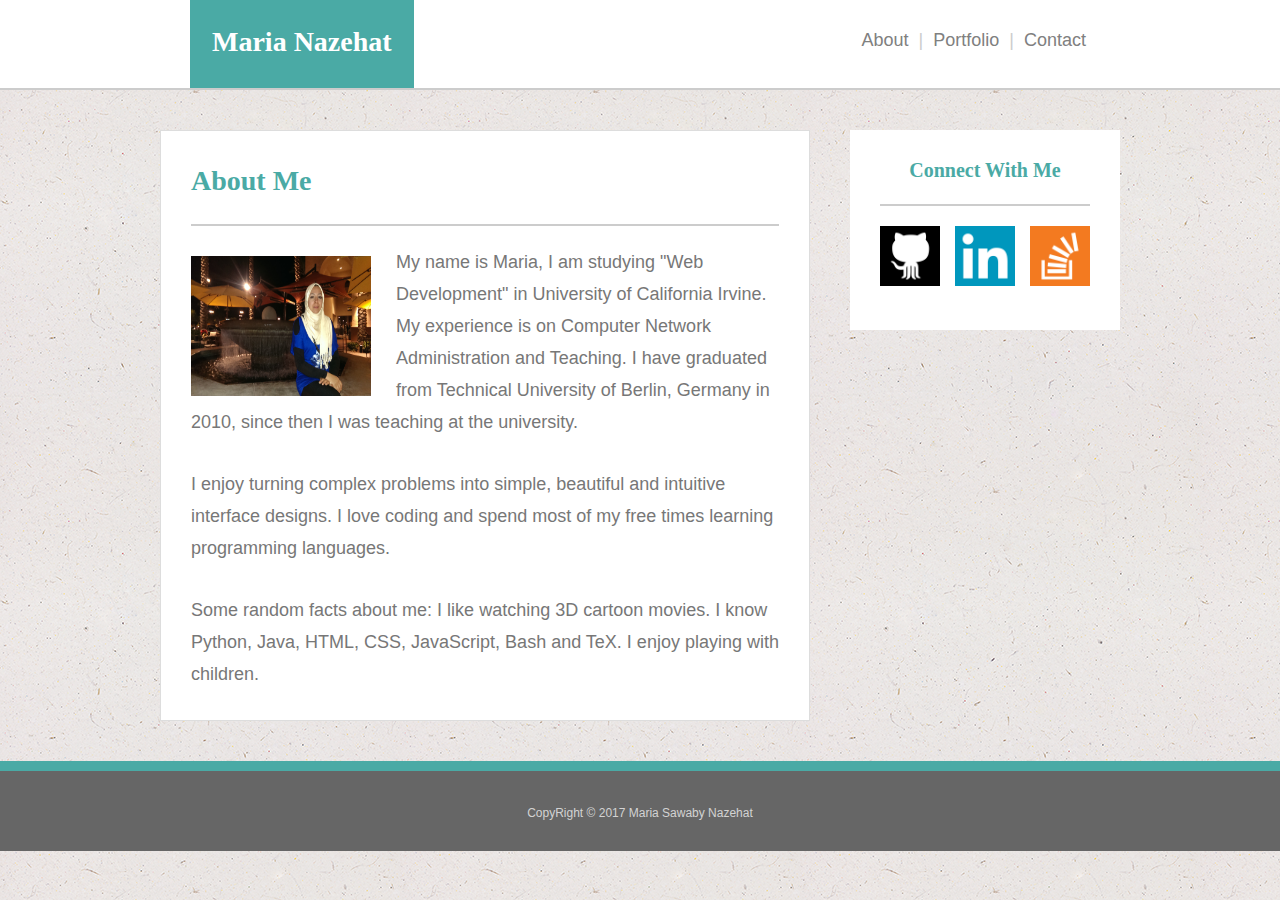
<file: index.html>
<!DOCTYPE html>
<html lang="en">

<head>
	<meta charset="utf-8">
	<title>Maria's Portfolio!</title>
	<link rel="stylesheet" type="text/css" href="assets/css/reset.css">
	<link rel="stylesheet" type="text/css" href="assets/css/style.css">
	<!-- favicon -->
	<link rel="icon"  href="assets/images/favicon.ico">
	<!-- <meta name="viewport" content="width=device-width, initial-scale=1.0"> -->
</head>


<body>
	
	<!--Page's Main header content-->
	<header>
	
		<aside id="header-aside">
			<h1 id="head-color">Maria Nazehat</h1>
		</aside>
		
		<!--Navigation Bar-->
		<nav id="box">
			<a href="index.html">About</a>	|
		  	<a href="portfolio.html">Portfolio</a>	|
		  	<a href="contact.html">Contact</a>
		</nav>

	</header>
	<!-- Main Header END-->

<!--##########################################################-->

	<!--Main Content-->
	<main>
	<div>
		<section class="main">
			
			<header id="content-header" >
				<h1>About Me</h1>
			</header>
			
			<div >
				<img alt="Maria" id="img-box" src="assets/images/maria.jpg">
			</div>
			
			<p>
			My name is Maria, I am studying "Web Development" in University of California Irvine. My experience is on Computer Network Administration and Teaching. I have graduated from Technical University of Berlin, Germany in 2010, since then I was teaching at the university. </p>
    		<p>I enjoy turning complex problems into simple, beautiful and intuitive interface designs. I love coding and spend most of my free times learning programming languages. </p>
    		<p> Some random facts about me: I like watching 3D cartoon movies. I know Python, Java, HTML, CSS, JavaScript, Bash and TeX. I enjoy playing with children. 


		</section>
		
	<!--Side Bar-->
	
		<aside id="right-side">
			<header id="right-aside-header">
				<h1 id="h2">Connect With Me</h1>
			</header>
			
			<div class="side-logos">
				<a href="https://github.com/sawaby" target="_blank"><img alt="Maria-github" class="logo" src="assets/images/github.png"></a>
			</div>
			<div class="side-logos">
				<a href="https://www.linkedin.com/in/maria-sawaby-nazehat/" target="_blank"><img alt="Maria-linkedin" class="logo" src="assets/images/linkedin.png"></a>
			</div>
			<div id="side-logo-right">
				<a href="http://stackoverflow.com/users/3508207/maria" target="_blank"><img alt="Maria-stack" class="logo" src="assets/images/stack.png"></a>
			</div>
		</aside>
	</div>
	</main>
<!--##########################################################-->

	<!--Footer -->
	<footer>
		CopyRight &#169; 2017 Maria Sawaby Nazehat
	</footer>
</body>
</html>
</file>
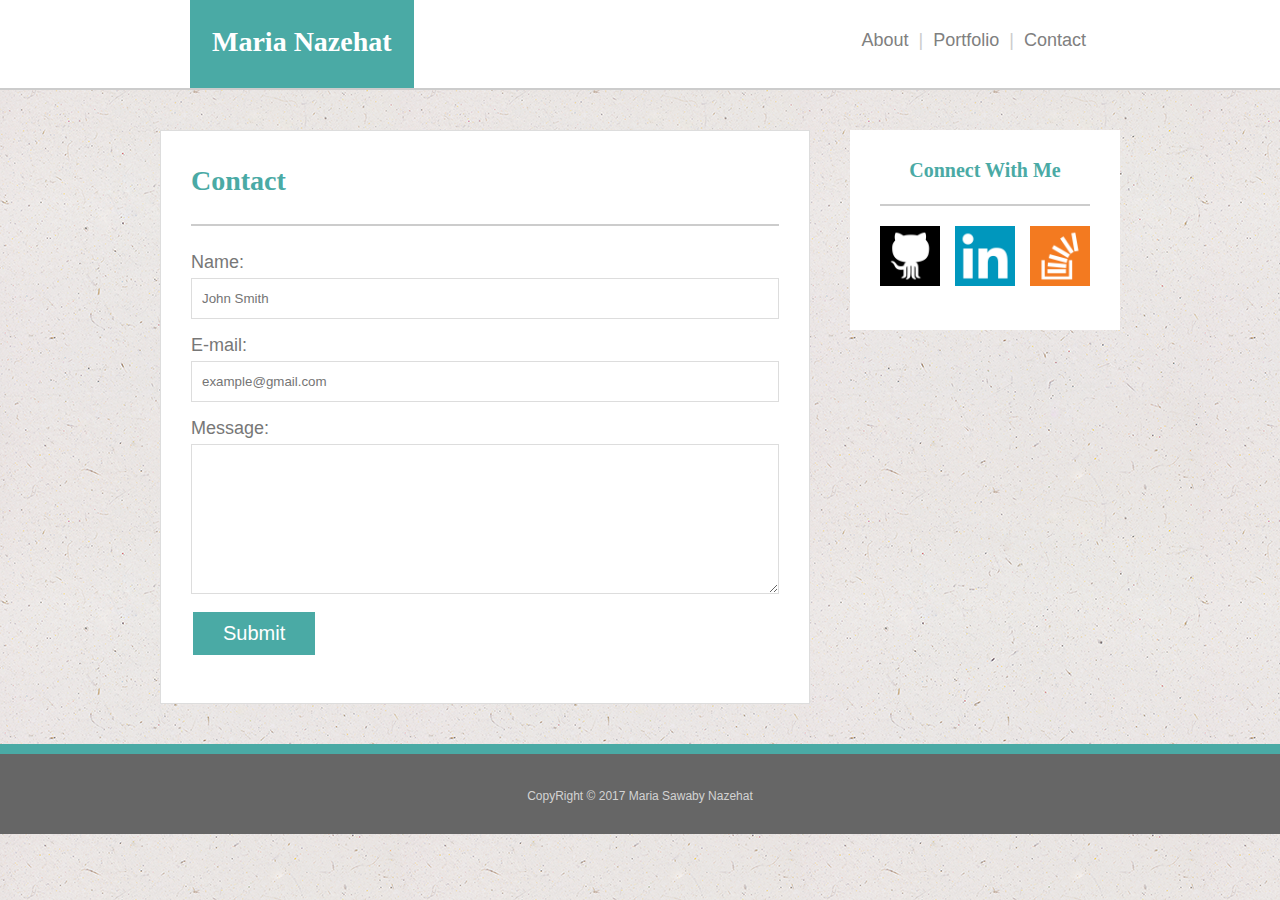
<file: contact.html>
<!DOCTYPE html>
<html lang="en">

<head>
	<meta charset="utf-8">
	<title>Maria's Portfolio!</title>
	<link rel="stylesheet" type="text/css" href="assets/css/reset.css">
	<link rel="stylesheet" type="text/css" href="assets/css/style.css">
	<!-- favicon -->
	<link rel="icon"  href="assets/images/favicon.ico">
	<meta name="viewport" content="width=device-width, initial-scale=1.0">
</head>


<body>
	
	<!--Page's Main header content-->
	<header>
	
		<aside id="header-aside">
			<h1 id="head-color">Maria Nazehat</h1>
		</aside>
		
		<!--Navigation Bar-->
		<nav id="box">
			<a href="index.html">About</a>	|
		  	<a href="portfolio.html">Portfolio</a>	|
		  	<a href="contact.html">Contact</a>
		</nav>

	</header>
	<!-- Main Header END-->

<!--##########################################################-->

	<!--Main Content-->
	<main>
	<div>
		<section class="main">
			
			<header id="content-header" >
				<h1>Contact</h1>
			</header>
			
			<!--Email Form-->
			<div class="mail">
				<form action="mailto:msawaby@gmail.com" method="post" enctype="text/plain">
					Name:
					<input type="text" name="name" placeholder="John Smith"><br>
					E-mail:
					<input type="text" name="mail" placeholder="example@gmail.com"><br>
					Message:
					<textarea></textarea>
					<input type="submit" method="post" value="Submit">
				</form>
			</div>

		</section>
		
	<!--Side Bar-->
	
		<aside id="right-side">
			<header id="right-aside-header">
				<h1 id="h2">Connect With Me</h1>
			</header>
			
			<div class="side-logos">
				<a href="https://github.com/sawaby" target="_blank"><img alt="Maria" class="logo" src="assets/images/github.png"></a>
			</div>
			<div class="side-logos">
				<a href="https://www.linkedin.com/in/maria-sawaby-nazehat/" target="_blank"><img alt="Maria" class="logo" src="assets/images/linkedin.png"></a>
			</div>
			<div id="side-logo-right">
				<a href="http://stackoverflow.com/users/3508207/maria" target="_blank"><img alt="Maria" class="logo" src="assets/images/stack.png"></a>
			</div>
		</aside>
	</div>
	</main>
<!--##########################################################-->

	<!--Footer -->
	<footer>
		CopyRight &#169; 2017 Maria Sawaby Nazehat
	</footer>
</body>
</html>
</file>
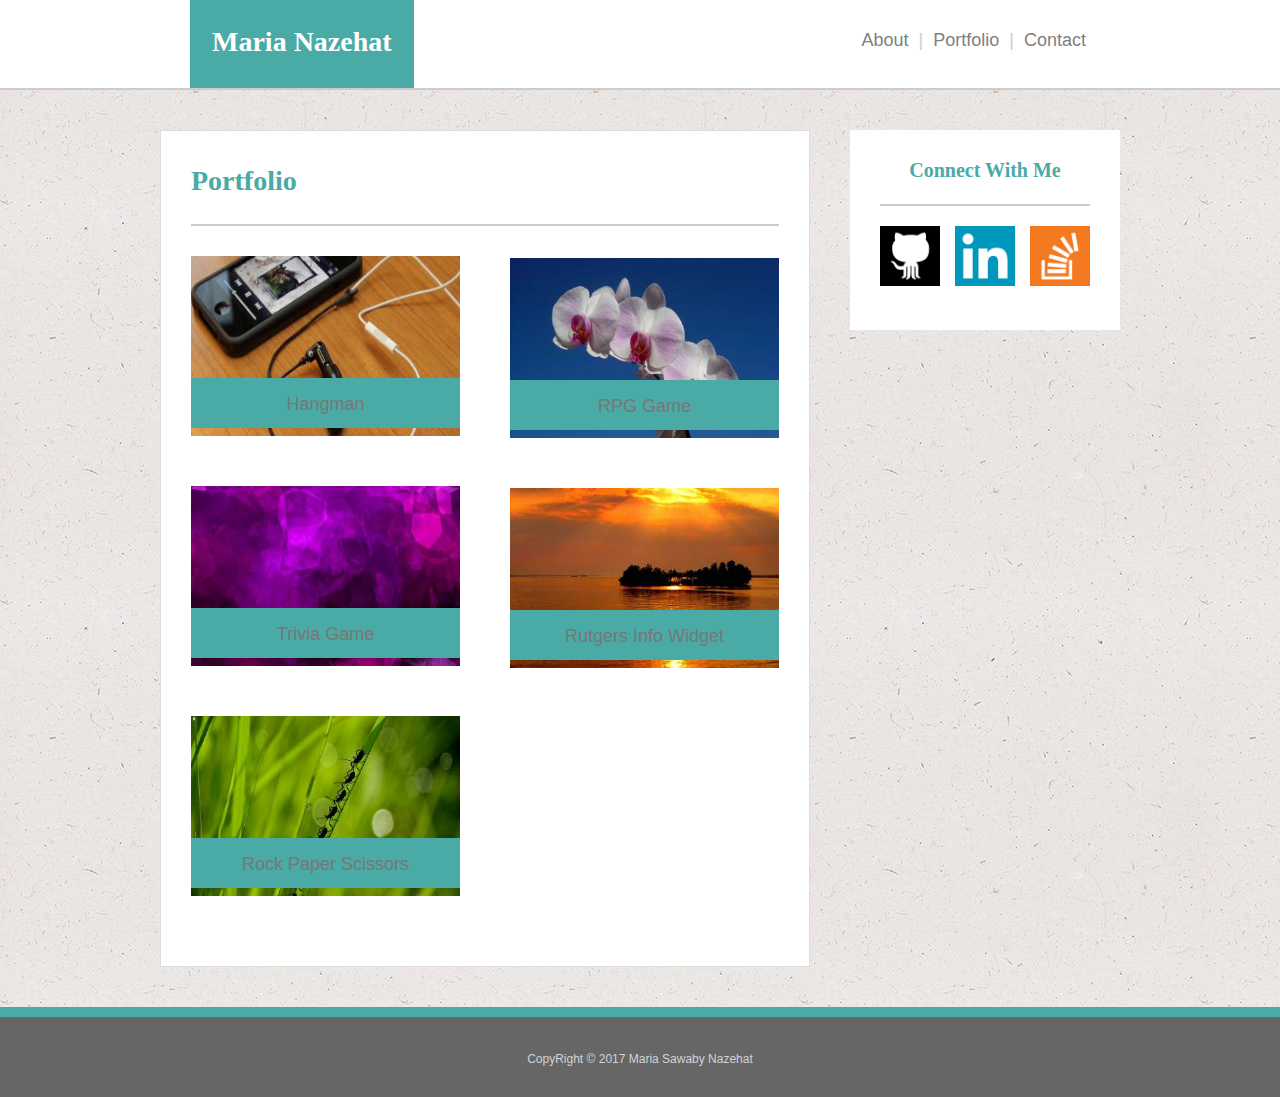
<file: portfolio.html>
<!DOCTYPE html>
<html lang="en">

<head>
	<meta charset="utf-8">
	<title>Maria's Portfolio!</title>
	<link rel="stylesheet" type="text/css" href="assets/css/reset.css">
	<link rel="stylesheet" type="text/css" href="assets/css/style.css">
	<!-- favicon -->
	<link rel="icon"  href="assets/images/favicon.ico">
	<meta name="viewport" content="width=device-width, initial-scale=1.0">
</head>


<body>
	
	<!--Page's Main header content-->
	<header>
	
		<aside id="header-aside">
			<h1 id="head-color">Maria Nazehat</h1>
		</aside>
		
		<!--Navigation Bar-->
		<nav id="box">
			<a href="index.html">About</a>	|
		  	<a href="portfolio.html">Portfolio</a>	|
		  	<a href="contact.html">Contact</a>
		</nav>

	</header>
	<!-- Main Header END-->

<!--##########################################################-->

	<!--Main Content-->
	<main>
	<div>
		<section class="main">
			
			<header id="content-header" >
				<h1>Portfolio</h1>
			</header>
			
			<!--Portfolio Images Starts here-->
			<div id="portfolio-col-1"> 
				<div class="portfolio-item-cntr">
					<img alt="tech" class="img-portfolio" src="assets/images/image2.jpg">
					<div class="aside-bar">Hangman</div>
				</div>

				<div class="portfolio-item-cntr">
					<img alt="tech1" class="img-portfolio" src="assets/images/image3.jpg">
					<div class="aside-bar">Trivia Game</div>
				</div>

				<div class="portfolio-item-cntr">
					<img alt="tech1" class="img-portfolio" src="assets/images/image1.jpg">
					<div class="aside-bar">Rock Paper Scissors</div>
				</div>
			</div>


			<div id="portfolio-col-2"> 
				
				<div class="portfolio-item-cntr">
					<img alt="Marina"  class = "img-portfolio" src="assets/images/image5.jpg">
					<div class="aside-bar">RPG Game</div>
				</div>
				
				<div class="portfolio-item-cntr">
					<img alt="Marina" class="img-portfolio" src="assets/images/image6.jpg">
					<div class="aside-bar">Rutgers Info Widget</div>
				</div>
				
			</div>

		</section>
		
	<!--Side Bar-->
	
		<aside id="right-side">
			<header id="right-aside-header">
				<h1 id="h2">Connect With Me</h1>
			</header>
			
			<div class="side-logos">
				<a href="https://github.com/sawaby" target="_blank"><img alt="Maria" class="logo" src="assets/images/github.png"></a>
			</div>
			<div class="side-logos">
				<a href="https://www.linkedin.com/in/maria-sawaby-nazehat/" target="_blank"><img alt="Maria" class="logo" src="assets/images/linkedin.png"></a>
			</div>
			<div id="side-logo-right">
				<a href="http://stackoverflow.com/users/3508207/maria" target="_blank"><img alt="Maria" class="logo" src="assets/images/stack.png"></a>
			</div>
		</aside>
	</div>
	</main>
<!--##########################################################-->

	<!--Footer -->
	<footer>
		CopyRight &#169; 2017 Maria Sawaby Nazehat
	</footer>
</body>
</html>
</file>
<file: assets/css/style.css>
* {
	box-sizing: border-box;
}

/*styling the whole body*/
body{
	text-align: center;
	font-size: 18px;
	color:  #777777;
	background-image: url("../images/background.png");
	line-height: 32px;
	font-family: 'Arial', 'Helvetica Neue', Helvetica, sans-serif;

}

/*all h1 tags will have this style*/
h1{
	color: #4aaaa5;
	line-height: 40px;
	font-size: 28px;
	font-weight: bold;
	font-family: 'Georgia', Times, "Times New Roman", serif;
}

/*specific ID for right-side sidebar h2*/
#h2{
	font-size: 20px;
	line-height: 28px;
}


/*paragraph style*/
p {
	text-align: left;	
	padding-bottom: 30px;
}
 
/*######################################################*/

/* mouse over  on navigation bar*/
nav a:hover:not(.active) {
    background-color: #4aaaa5;
}

/* showing active tab*/
.active {
    background-color: #4CAF50;
}

/*######################################################*/
/* styling "My Name's" aside*/
#header-aside{
	float: left;
	margin-top: 0px;
	margin-left: 190px;
	padding: 22px;
	height: 88px;
	color: #ffffff;
	background-color: #4aaaa5;
}


header{
	background-color: #ffffff;
	color:  #4aaaa5;
    border-bottom: solid #cccccc;
    border-bottom-width: 2px;
	height: 90px;
	margin: 0 0 40px 0;
}
/*specific id for header h1*/
#head-color{
	color: #fff;
}


/*######################################################*/

/*this is a unique container for navigation bar in the header*/
#box{
	float: right;
	margin-right: 165px;
	padding: 24px;
	color: #cccccc;	
}

nav a{
	text-align: center;
	color: gray;
	text-decoration: none;
	padding: 5px;
}


nav a:active{
	color: white;
	background-color: gray;
}

/*######################################################*/

/*main content header style*/
#content-header {
	height: 65px;
	border-bottom-width: 2.6px;
	text-align: left;
	margin-bottom: 20px;

}

/* styling main content area*/
main{
	width: 960px;
	margin: auto;

}

.main{
	float:left;
	border: solid #dddddd;
	background-color: #ffffff;
	border-width: 1px;
	width: 650px;
	padding: 30px 30px 0px 30px;
	margin-bottom: 40px;
	
}

/*image style of about me page*/
#img-box {
	height: 140px;
	width: 180px;
	float: left;
	margin: 10px 25px 0px 0px;
}
/*######################################################*/
/*right side-bar in main content*/
.logo {
	height: 60px;
	width: 60px;
	position: relative;

/*	margin-top: 25px;*/
}
.side-logos{
	
	float: left;
	margin-right: 15px;

}
#side-logo-right{
	float: right;
	
}
/*right side aside-bar*/
#right-side{
	float: left;
	margin-left: 40px;
	height: 200px;
	width: 270px;
	background-color: #ffffff;
	padding: 26px 30px 26px 30px;
	

}

#right-aside-header{
	height: 50px;
	margin-bottom: 20px;
	}

/*######################################################*/

/*mail content block starts here*/
form{
	margin-bottom: 40px;

}
.mail{
	text-align: left;
	width: 100%;
}


input[type=text] {
    width: 100%;
    padding: 12px 10px;
    margin-bottom: 10px;
    color: gray;
    box-sizing: border-box;
    border: solid #dddddd 1px;
}

input[type=text]:focus {
    background-color:  	#E6E6FA;
    color: black;

}

/*message text area*/
textarea {
    width: 100%;
    height: 150px;
    box-sizing: border-box;
    border: 2px solid #ccc;
    font-size: 16px;
    border: solid #dddddd 1px;
}
/*when text area is focused, its background color will change*/
textarea:focus{
	background-color:  #E6E6FA;
	color: black;
}

/*submit bottun*/
input[type=submit]{
	background-color: #4aaaa5;
    border: none;
    color: white;
    padding: 10px 30px;
    text-decoration: none;
    margin: 8px 2px;
    cursor: pointer;
    font-size: 20px;
}

/*mail contact block ends here*/

/*######################################################*/

/*portfolio page style*/

.main > div {
	float: left;
}

.portfolio-item-cntr {
	position: relative;
}

#portfolio-col-1 {
	margin: 10px 50px 20px 0;
	
}

#portfolio-col-2 {
	margin: 12px 0px 20px 0;
}


.img-portfolio{
	height: 180px;
	width: 269px;
	margin-bottom: 40px;
}

/*aside on the images in portfolio page*/
.aside-bar {
    background-color: #4aaaa5;
    height: 50px;
    width: 100%;
    text-align: center;
    padding: 10px;
    bottom: 58px;
    position: absolute;
   
}

/*######################################################*/

/*sticky footer*/
footer{
	clear: both;
	position: static;
	background-color: #666666;	
	bottom: 0px;
	left: 0px;
	height: 90px;
	width: 100%;
	border-top: solid #4aaaa5;
	border-top-width: 10px;
	padding: 26px;
	color: #D3D3D3;
	font-size: 12px;
	
	
}
/*media query for 980 or less window size*/
@media screen and (max-width: 980px){
	#box{
	margin-right: 15%;
	padding: 20px;	
	}

	body{
	
		font-size: 12px;
		line-height: 20px;
	}

	p {	
		padding-bottom: 10px;
	}

	#content-header {
		height: 50px;
		margin-bottom: 20px;
		font-size: 15px;

	}
	header{
		
		height: 55px;
		margin: 0 0 20px 0;

	}
	#header-aside{
		margin-left: 15%;
		padding: 10px;
		height: 53px;
	}

	h1{
		
		line-height: 20px;
		font-size: 20px;
		
	}

	/*specific ID for right-side sidebar h2*/
	#h2{
		font-size: 15px;
		line-height: 18px;
	}

	main{
		width: 80%;
		margin-left: 15%;
		margin-right: 4%;
	}
	.main {
		width: 50%;	
	}

	#img-box {
		height: 140px;
		width: 100%;
		/*margin: 0 auto;*/
		margin-bottom: 20px;
	 }


	/*right side-bar in main content*/
	.logo {
		height: 45px;
		width: 45px; 
	}
	.side-logos{
		margin: 5PX;

	}
	#side-logo-right{
		margin: 5px 0;
		
	}
	/*right side aside-bar*/
	#right-side{
		height: 150px;
		width: 200PX;
		padding: 20px;

	}
	/*header style of connect with me*/
	#right-aside-header{
		height: 30px;
		margin-bottom: 20px;
		width: 100%;
		}

	/*######################################################*/
	/*navigation bar in the header*/

	footer{
		position: static;
		bottom: 0;
		left: 0;
		height: 60px;
		padding:20px;
		border-top-width: 5px;
		font-size: 10px;
		
		
	}
}

/*media query for 768px width window and less*/
@media screen and (max-width: 768px){
	body{
	
		font-size: 12px;
		line-height: 20px;
		/*width: 100%;*/
	}

	p {	
		padding-bottom: 10px;
	}

	#content-header {
		height: 40px;
		border-bottom-width: 2px;
		text-align: left;
	/*	margin-bottom: 20px;*/
		/*font-size: 15px;*/
		padding: 18px
	}
	header{
		
		height: 55px;
		margin: 0 0 20px 0;
		font-size: 15px;

	}
	#header-aside{
		margin-left: 10%;
		padding: 18px;
		height: 53px;
		font-size: 12px;
	}

	h1{
		
		line-height: 10px;
		font-size: 20px;
		
	}

	/*specific ID for right-side sidebar h2*/
	#h2{
		font-size: 15px;
		line-height: 18px;
	}
	main{
		width: 80%;
		margin-left: 70px;
	}
	.main {
		/*height: 500px;*/
		width: 100%;
		/*margin: 20px;*/	
		padding:20px;
		
	}
	#portfolio-col-1 {
	margin: 0 20px 0 0;
	
	}

	#portfolio-col-2 {
		margin: 0px 0px 0px 0;
	}

	.img-portfolio{
		height: 180px;
		width: 269px;
		margin-bottom: 40px;
	}

	#img-box {
		height: 140px;
		width: 200px;
		float:left;
		margin: 0 20px 20px 0; 
	 }

/*######################################################*/
/*right side-bar in main content*/
	/*.logo {
		height: 45px;
		width: 45px;
		position: relative;

	/*	margin-top: 25px;*/
	/*}*/
	/*.side-logos{
		
		float: left;
		margin-right: 8px;

	}*/
	#side-logo-right{
		float: left;
		
	}
	/*right side aside-bar*/
	#right-side{
		
		/*margin-left: 40px;*/
		height: 150px;
		width: 100%;
		padding: 20px;
		margin:0 0 20px 0;

	}

	#right-aside-header{
		height: 30px;
		margin-bottom: 20px;
		width: 100%;
		text-align: left;
		}

	/*######################################################*/
	/*navigation bar in the header*/
	#box{
		margin-right: 12%;
		padding: 20px 0 20px 20px;
			
	}

}



/*media query for 640px width window and less*/
@media screen and (max-width: 640px){
	body{
	
		font-size: 10px;
		line-height: 15px;
	}

	p {	
		clear: both;
		padding-bottom: 7px;
	}

	#content-header {
		height: 40px;
		margin-bottom: 12px;

	}
	header{
		height: 70px;
		margin: 0 auto;
		font-size: 15px;
		margin-bottom: 15px;

	}
	#header-aside{
		margin: 0;
		width: 100%;
		padding: 15px;
		height: 40px;
	}

	h1{
		
		line-height: 10px;
		font-size: 16px;
		
	}

	/*specific ID for right-side sidebar h2*/
	#h2{
		font-size: 15px;
		line-height: 18px;
	}

	main{
		margin-left: 50px;
		width: 295px;
	}
	.main {
		width: 100%;
		margin-bottom: 15px;
	}

	#img-box {
		height: 140px;
		width: 100%;
		margin-bottom: 10px;
	 }

/*right side-bar in main content*/
	.logo {
		height: 45px;
		width: 45px;
	}

	.side-logos{
		margin-right: 8px;
	}

	#side-logo-right{
		float: left;
		
	}

	/*right side aside-bar*/
	#right-side{
		height: 150px;
		width: 100%;
		padding: 20px;
	}

	#right-aside-header{
		height: 30px;
		margin-bottom: 20px;
		width: 100%;
		/*text-align: left;*/
		}
	.img-portfolio{
		
		width: 250px;
		margin-bottom: 30px;
	}
	.aside-bar {
    	bottom: 58px;
	}
	/*navigation bar in the header*/
	#box{
		position: absolute;
		top:25px;
		left:0;
		right: 0;
			
	}
	nav a{
		padding: 18px;
		font-size: 10px;
	}

	footer{
		height: 60px;
		padding:20px;
		
	}
}
</file>
